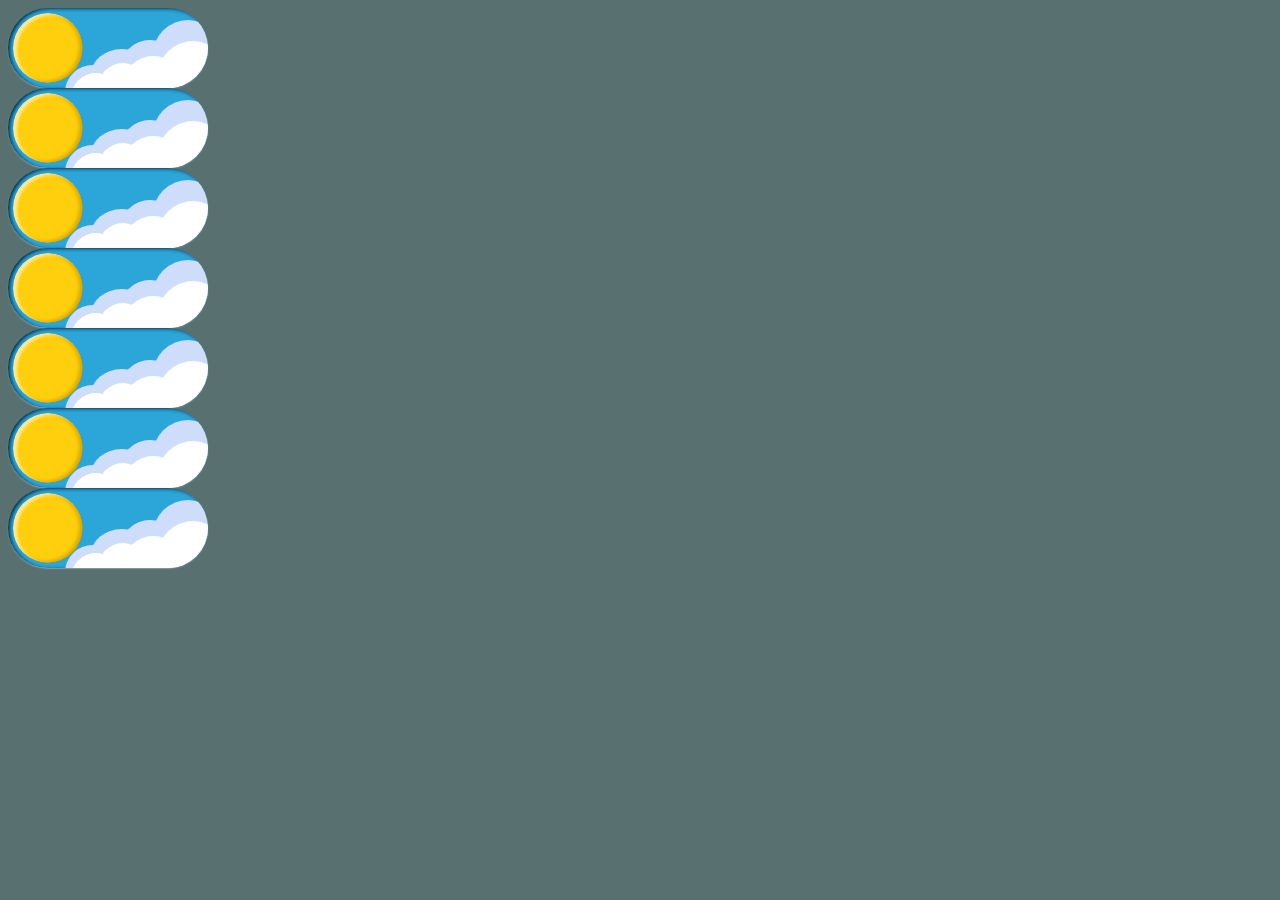
<file: index.html>
<!DOCTYPE html>
<html lang="es">

<head>
    <meta charset="UTF-8">
    <meta name="viewport" content="width=device-width, initial-scale=1.0">
    <title>Menú Hamburguesa</title>
    <link rel="stylesheet" href="style.css">
    <script type="module" src="components/check-bonis/CheckBonis.js"></script>
</head>

<body>
    <header>
       <check-bonis></check-bonis>
       <check-bonis></check-bonis>
       <check-bonis></check-bonis>
       <check-bonis></check-bonis>
       <check-bonis></check-bonis>
       <check-bonis></check-bonis>
       <check-bonis></check-bonis>
    </header>
</body>

</html>
</file>
<file: style.css>
body{
    background-color: #587070;
}
.toggle-menu {
    display: none;
}


header {
    height: auto;
    width: 100%;
    display: flex;
    flex-direction: column;
}


.menu-icon {
    font-size: 30px;
    height: 80px;
    width: 200px;
    border-radius: 60px;
    background-color: rgb(44 165 217);
    cursor: pointer;
    z-index: 3;
    overflow: hidden;
    color: #333;
    position: relative;
    box-shadow: 2px 1px 4px -1px #000000 inset, 0px 1px 2px -1px #fcfcfc;
    transition: background-color 0.5s ease;
}

.button-wrapper {
    display: flex;
    flex-direction: column;
}

.menu-icon .ruedita {
    border-radius: 100%;
    height: 70px;
    width: 70px;
    position: absolute;
    overflow: hidden;
    top: 5px;
    left: 5px;
    z-index: 21;
    /* Luz naranja abajo izquierda */
    transition: left 0.5s ease;
}

/* Aros */
.ruedita-sol {
    height: 70px;
    width: 70px;
    border-radius: 100%;
    background-color: rgb(255, 206, 12);
    box-shadow: 4px 2px 3px 0px rgba(251, 249, 249, 0.63) inset,
        -3px -1px 4px 0px rgba(0, 0, 0, 0.22) inset,
        11px 4px 12px -1px rgba(0, 0, 0, 0.22);
}

.ruedita-luna {
    height: 70px;
    width: 70px;
    border-radius: 100%;
    background-color: rgb(255, 206, 12);
    box-shadow:
        1px 1px 1px rgba(0, 0, 0, 0.3),
        /* Sombra genérica */
        1px 1px 1px rgba(255, 255, 255, 0.7),
        /* Luz desde arriba a la izquierda */
        1px 1px 1px rgba(7, 7, 7, 0.5),
        /* Luz amarilla arriba derecha */
        inset 2px 2px 2px rgb(255, 255, 255);
    position: absolute;
    top: 0;
    right: 70px;
}

.ruedita-luna {
    height: 70px;
    width: 70px;
    border-radius: 100%;
    background-color: rgb(206, 206, 206);
    box-shadow: 4px 2px 3px 0px rgba(251, 249, 249, 0.63) inset,
        -3px -1px 4px 0px rgba(0, 0, 0, 0.22) inset,
        11px 4px 12px -1px rgba(0, 0, 0, 0.22);
    position: absolute;
    top: 0;
    right: 90px;
    transition: right 0.5s ease;
}

.toggle-menu:checked~.menu-icon .ruedita .ruedita-luna {
    right: 0px;
}

.ruedita .crater-1 {
    position: absolute;
    top: 10px;
    right: 20px;
    height: 20px;
    width: 20px;
    border-radius: 100%;
    background-color: gray;
}

.ruedita .crater-2 {
    position: absolute;
    top: 30px;
    right: 36px;
    height: 26px;
    width: 26px;
    border-radius: 100%;
    background-color: gray;
}

.ruedita .crater-3 {
    position: absolute;
    top: 40px;
    right: 10px;
    height: 16px;
    width: 16px;
    border-radius: 100%;
    background-color: gray;
}

.ruedita .crateres {
    visibility: hidden;
    opacity: 0;
    transition: opacity 0.5s ease, visibility 0.5s ease;
}

.toggle-menu:checked~.menu-icon .ruedita .crateres {
    visibility: visible;
    opacity: 1;
}

.toggle-menu:checked~.menu-icon .ruedita {
    left: 125px;
}

.toggle-menu:checked~.menu-icon {
    background-color: rgb(38 61 72);
}

.toggle-menu:checked~.menu-icon .fondo-wrapper {
    bottom: -80px;
}

.fondo-wrapper {
    position: absolute;
    bottom: 3px;
    left: 0;
    transition: bottom 0.5s ease;
}

.fondo-animado {
    position: relative;
    width: 200px;
}

.fondo-animado .fondo-night {
    height: 80px;
    background-color: rgba(113, 123, 238, 0);
}

.fondo-animado .fondo-night .star-1 {
    color: white;
    font-size: 7px;
    position: absolute;
    top: 7px;
    left: 79px;
}

.fondo-animado .fondo-night .star-2 {
    color: white;
    font-size: 7px;
    position: absolute;
    top: 20px;
    left: 20px;
}

.fondo-animado .fondo-night .star-3 {
    color: white;
    font-size: 7px;
    position: absolute;
    top: 40px;
    left: 100px;
}

.fondo-animado .fondo-night .star-4 {
    color: white;
    font-size: 7px;
    position: absolute;
    top: 28px;
    left: 38px;
}

.fondo-animado .fondo-night .star-5 {
    color: white;
    font-size: 7px;
    position: absolute;
    top: 50px;
    left: 50px;
}

.fondo-animado .fondo-night .star-6 {
    color: white;
    font-size: 7px;
    position: absolute;
    top: 20px;
    left: 60px;
}

.fondo-animado .fondo-night .star-7 {
    color: white;
    font-size: 7px;
    position: absolute;
    top: 40px;
    left: 60px;
}

.fondo-animado .fondo-night .maxstar-1 {
    color: white;
    position: absolute;
    top: 5px;
    font-size: 15px;
    left: 30px;
}

.fondo-animado .fondo-night .maxstar-2 {
    color: white;
    font-size: 15px;
    position: absolute;
    top: 8px;
    left: 100px;
}

.fondo-animado .fondo-night .maxstar-3 {
    color: white;
    font-size: 15px;
    position: absolute;
    top: 46px;
    left: 20px;
}

.fondo-animado .fondo-night .maxstar-4 {
    color: white;
    font-size: 15px;
    position: absolute;
    top: 48px;
    left: 77px;
}

.fondo-day {
    background-color: rgba(113, 123, 238, 0);
    height: 80px;
}

.fondo-day .cloud-white .cloud-1 {
    background-color: white;
    position: absolute;
    height: 70px;
    width: 70px;
    bottom: -26px;
    right: -20px;
    border-radius: 100%;
    z-index: 20;
}

.fondo-day .cloud-white .cloud-2 {
    background-color: white;
    position: absolute;
    height: 60px;
    width: 60px;
    bottom: -31px;
    right: 25px;
    border-radius: 100%;
    z-index: 20;
}

.fondo-day .cloud-white .cloud-3 {
    background-color: white;
    position: absolute;
    height: 50px;
    width: 50px;
    bottom: -28px;
    right: 60px;
    border-radius: 100%;
    z-index: 20;
}

.fondo-day .cloud-white .cloud-4 {
    background-color: white;
    position: absolute;
    height: 50px;
    width: 50px;
    bottom: -38px;
    right: 87px;
    border-radius: 100%;
    z-index: 20;
}

.fondo-day .cloud-gray .cloud-1 {
    background-color: rgb(205, 221, 250);
    position: absolute;
    height: 70px;
    width: 70px;
    bottom: -5px;
    right: -15px;
    border-radius: 100%;
    z-index: 19;
}

.fondo-day .cloud-gray .cloud-2 {
    background-color: rgb(205, 221, 250);
    position: absolute;
    height: 60px;
    width: 60px;
    bottom: -15px;
    right: 28px;
    border-radius: 100%;
    z-index: 19;
}

.fondo-day .cloud-gray .cloud-3 {
    background-color: rgb(205, 221, 250);
    position: absolute;
    height: 51px;
    width: 62px;
    bottom: -15px;
    right: 55px;
    border-radius: 100%;
    z-index: 19;
}


.fondo-day .cloud-gray .cloud-4 {
    background-color: rgb(205, 221, 250);
    position: absolute;
    height: 55px;
    width: 56px;
    bottom: -35px;
    right: 87px;
    border-radius: 100%;
    z-index: 19;
}
</file>
